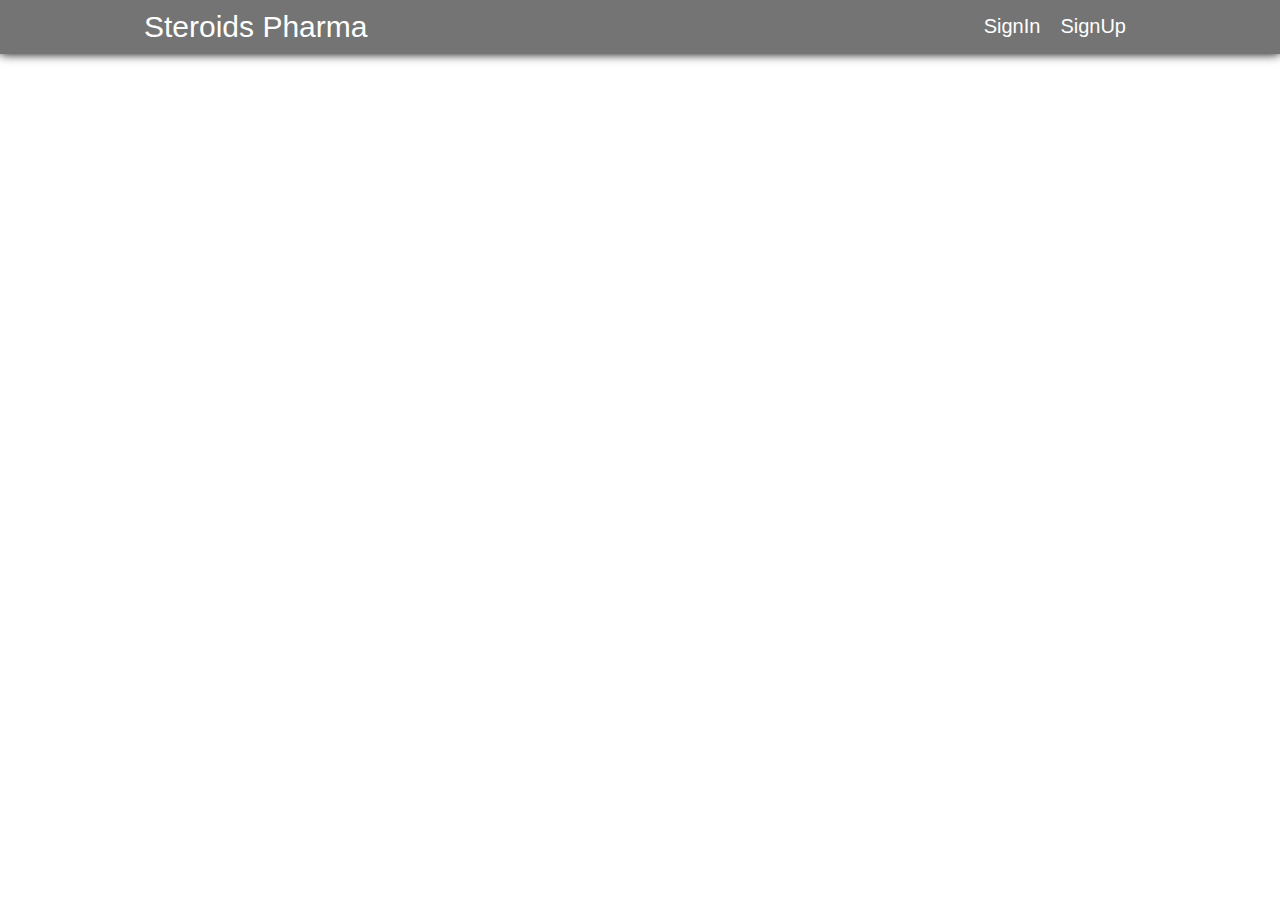
<file: cartproducts.html>
<!DOCTYPE html>
<html lang="en">
  <head>
    <meta charset="UTF-8" />
    <meta http-equiv="X-UA-Compatible" content="IE=edge" />
    <meta name="viewport" content="width=device-width, initial-scale=1.0" />
    <title>Shopping Cart || Cart Page</title>
    <link
      rel="stylesheet"
      href="https://cdnjs.cloudflare.com/ajax/libs/font-awesome/6.1.1/css/all.min.css"
      integrity="sha512-KfkfwYDsLkIlwQp6LFnl8zNdLGxu9YAA1QvwINks4PhcElQSvqcyVLLD9aMhXd13uQjoXtEKNosOWaZqXgel0g=="
      crossorigin="anonymous"
      referrerpolicy="no-referrer"
    />
    <link rel="stylesheet" href="stylesheet/style.css" />
    <link rel="stylesheet" href="stylesheet/index.css" />
    <link rel="stylesheet" href="stylesheet/cartsproducts.css" />
    <link rel="stylesheet" href="stylesheet/style-rtl.css" />
  </head>
  <body>
    <header>
      <div class="container">
        <div class="header-content">
          <a href="index.html" class="brand"> Steroids Pharma </a>

          <nav>
            <ul id="links">
              <li><a href="login.html">SignIn</a></li>
              <li><a href="register.html">SignUp</a></li>
            </ul>
            <ul id="user_info">
              <li><a href="profile.html" id="user"></a></li>
              <li><a href="favorites.html" id="fav">Favorites</a></li>
              <li><a href="myProducts.html" id="fav">My Products</a></li>
              <li id="en_lang">En</li>
              <li id="ar_lang">Ar</li><li class="shoppingCart">
                <a href="#"><i class="fa-solid fa-cart-arrow-down"></i></a>
                <span class="badge"></span>

                <div class="carts-products">
                  <div></div>
                  <a href="cartproducts.html">View Products</a>
                </div>
              </li>
              <li><a id="logout_btn" href="#">Logout</a></li>
            </ul>
          </nav>
        </div>
      </div>
    </header>

    <section class="section-form">
      <p class="empty-items"></p>
    </section>

    <section class="home">
      <div class="container">
        <div class="products"></div>
      </div>
    </section>

    <script src="js/data.js"></script>
    <script src="js/carts.js"></script>
    <script src="js/script.js"></script>
    <script src="js/cartMenu.js"></script>
    <script src="js/langDir.js"></script>
    <script src="js/user.js"></script>
  </body>
</html>
</file>
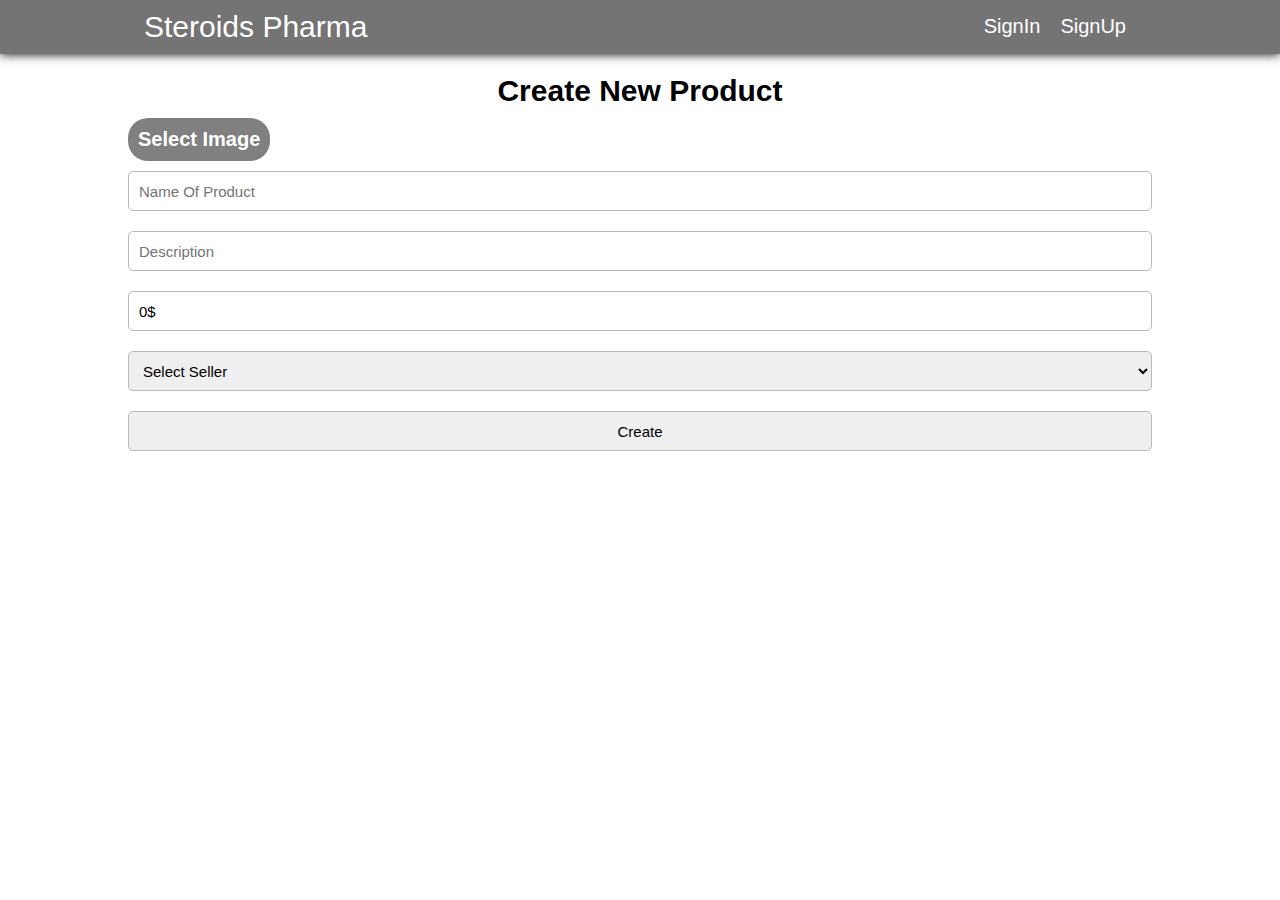
<file: createProduct.html>
<!DOCTYPE html>
<html lang="en">
  <head>
    <meta charset="UTF-8" />
    <meta http-equiv="X-UA-Compatible" content="IE=edge" />
    <meta name="viewport" content="width=device-width, initial-scale=1.0" />
    <title>Shopping Cart || Create Product</title>
    <link
      rel="stylesheet"
      href="https://cdnjs.cloudflare.com/ajax/libs/font-awesome/6.1.1/css/all.min.css"
      integrity="sha512-KfkfwYDsLkIlwQp6LFnl8zNdLGxu9YAA1QvwINks4PhcElQSvqcyVLLD9aMhXd13uQjoXtEKNosOWaZqXgel0g=="
      crossorigin="anonymous"
      referrerpolicy="no-referrer"
    />
    <link rel="stylesheet" href="stylesheet/style.css" />
    <link rel="stylesheet" href="stylesheet/createProduct.css" />
    <link rel="stylesheet" href="stylesheet/style-rtl.css" />
  </head>
  <body>
    <header>
      <div class="container">
        <div class="header-content">
          <a href="index.html" class="brand"> Steroids Pharma </a>

          <nav>
            <ul id="links">
              <li><a href="login.html">SignIn</a></li>
              <li><a href="register.html">SignUp</a></li>
            </ul>
            <ul id="user_info">
              <li><a href="profile.html" id="user"></a></li>
              <li><a href="favorites.html" id="fav">Favorites</a></li>
              <li class="shoppingCart">
                <a href="#"><i class="fa-solid fa-cart-arrow-down"></i></a>
                <span class="badge"></span>

                <div class="carts-products">
                  <div></div>
                  <a href="cartproducts.html">View Products</a>
                </div>
              </li>
              <li id="en_lang">En</li>
              <li id="ar_lang">Ar</li>
              <li><a id="logout_btn" href="#">Logout</a></li>
            </ul>
          </nav>
        </div>
      </div>
    </header>

    <section class="create-product-page">
      <div class="container">
        <h1 style="text-align: center; margin-top: 20px; font-size: 30px">
          Create New Product
        </h1>
        <form id="create-form" action="">
          <input type="file" class="inputfile" id="product-img" />
          <label for="product-img">Select Image</label>
          <input id="product-name" type="text" placeholder="Name Of Product" />
          <input id="product-desc" type="text" placeholder="Description" />
          <label for="product-price"></label>
          <input
            id="product-price"
            type="text"
            placeholder="price"
            value="0$"
          />
          <select id="seller" name="" id="seller">
            <option value="" hidden>Select Seller</option>
            <option value="Vertified ✓">Verified</option>
            <option value="Unverified">UnVerified</option>
          </select>
          <input type="submit" id="product-create-btn" name="" value="Create" />
        </form>
      </div>
    </section>

    <script src="js/user.js"></script>
    <script src="js/data.js"></script>
    <script src="js/langDir.js"></script>
    <script src="js/createProducts.js"></script>
  </body>
</html>
</file>
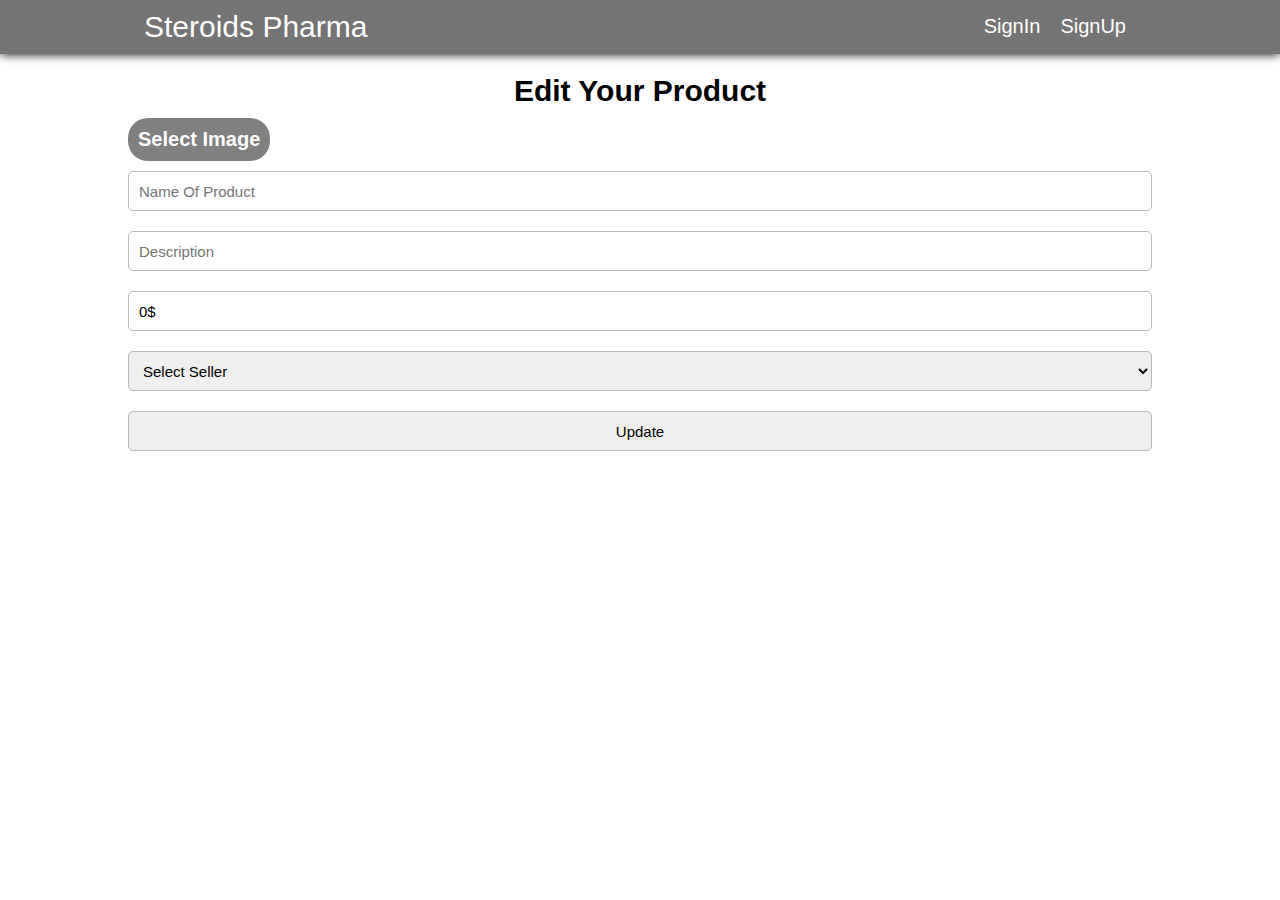
<file: editProduct.html>
<!DOCTYPE html>
<html lang="en">
  <head>
    <meta charset="UTF-8" />
    <meta http-equiv="X-UA-Compatible" content="IE=edge" />
    <meta name="viewport" content="width=device-width, initial-scale=1.0" />
    <title>Shopping Cart || Edit Product</title>
    <link
      rel="stylesheet"
      href="https://cdnjs.cloudflare.com/ajax/libs/font-awesome/6.1.1/css/all.min.css"
      integrity="sha512-KfkfwYDsLkIlwQp6LFnl8zNdLGxu9YAA1QvwINks4PhcElQSvqcyVLLD9aMhXd13uQjoXtEKNosOWaZqXgel0g=="
      crossorigin="anonymous"
      referrerpolicy="no-referrer"
    />
    <link rel="stylesheet" href="stylesheet/style.css" />
    <link rel="stylesheet" href="stylesheet/createProduct.css" />
  </head>
  <body>
    <header>
      <div class="container">
        <div class="header-content">
          <a href="index.html" class="brand"> Steroids Pharma </a>

          <nav>
            <ul id="links">
              <li><a href="login.html">SignIn</a></li>
              <li><a href="register.html">SignUp</a></li>
            </ul>
            <ul id="user_info">
              <li><a href="profile.html" id="user"></a></li>
              <li><a href="favorites.html" id="fav">Favorites</a></li>
              <li><a href="myProducts.html" id="fav">My Products</a></li>
              <li class="shoppingCart">
                <a href="#"><i class="fa-solid fa-cart-arrow-down"></i></a>
                <span class="badge"></span>

                <div class="carts-products">
                  <div></div>
                  <a href="cartproducts.html">View Products</a>
                </div>
              </li>
              <li id="en_lang">En</li>
              <li id="ar_lang">Ar</li>
              <li><a id="logout_btn" href="#">Logout</a></li>
            </ul>
          </nav>
        </div>
      </div>
    </header>

    <section class="create-product-page">
      <div class="container">
        <h1 style="text-align: center; margin-top: 20px; font-size: 30px">
          Edit Your Product
        </h1>
        <form id="update-form" action="">
          <input type="file" class="inputfile" id="product-img" />
          <label for="product-img">Select Image</label>
          <input id="product-name" type="text" placeholder="Name Of Product" />
          <input id="product-desc" type="text" placeholder="Description" />
          <label for="product-price"></label>
          <input
            id="product-price"
            type="text"
            placeholder="price"
            value="0$"
          />
          <select id="seller" name="" id="seller">
            <option value="" hidden>Select Seller</option>
            <option value="Vertified ✓">Verified</option>
            <option value="Unverified">UnVerified</option>
          </select>
          <input type="submit" id="product-create-btn" name="" value="Update" />
        </form>
      </div>
    </section>
    <script src="js/user.js"></script>
    <script src="js/data.js"></script>
    <script src="js/langDir.js"></script>
    <script src="js/editProduct.js"></script>
  </body>
</html>
</file>
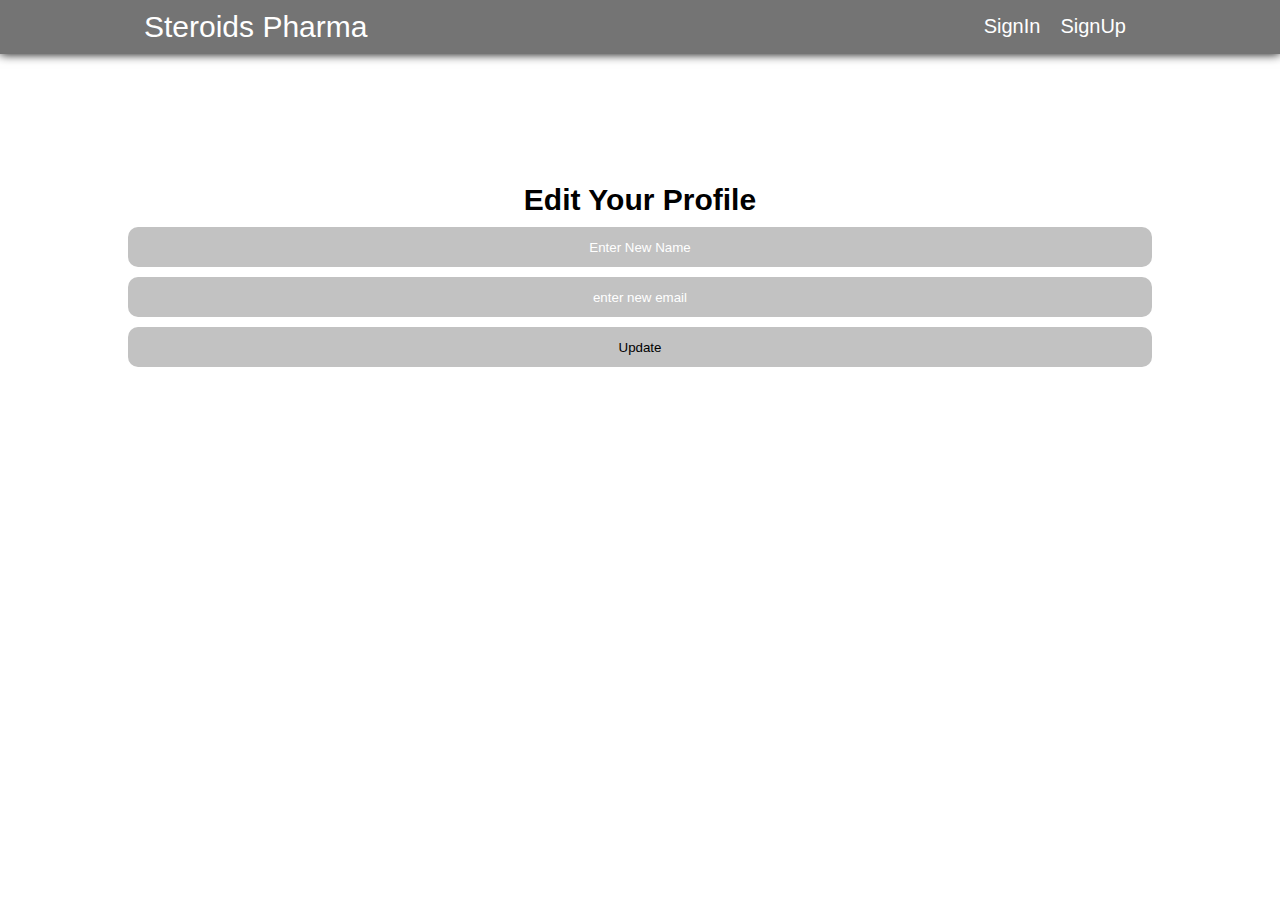
<file: editProfile.html>
<!DOCTYPE html>
<html lang="en">
  <head>
    <meta charset="UTF-8" />
    <meta http-equiv="X-UA-Compatible" content="IE=edge" />
    <meta name="viewport" content="width=device-width, initial-scale=1.0" />
    <title>Shopping Cart || Create Product</title>
    <link
      rel="stylesheet"
      href="https://cdnjs.cloudflare.com/ajax/libs/font-awesome/6.1.1/css/all.min.css"
      integrity="sha512-KfkfwYDsLkIlwQp6LFnl8zNdLGxu9YAA1QvwINks4PhcElQSvqcyVLLD9aMhXd13uQjoXtEKNosOWaZqXgel0g=="
      crossorigin="anonymous"
      referrerpolicy="no-referrer"
    />
    <link rel="stylesheet" href="stylesheet/style.css" />
    <link rel="stylesheet" href="stylesheet/index.css" />
  </head>
  <body>
    <header>
      <div class="container">
        <div class="header-content">
          <a href="index.html" class="brand"> Steroids Pharma </a>

          <nav>
            <ul id="links">
              <li><a href="login.html">SignIn</a></li>
              <li><a href="register.html">SignUp</a></li>
            </ul>
            <ul id="user_info">
              <li><a href="profile.html" id="user"></a></li>
              <li><a href="favorites.html" id="fav">Favorites</a></li>
              <li class="shoppingCart">
                <a href="#"><i class="fa-solid fa-cart-arrow-down"></i></a>
                <span class="badge"></span>

                <div class="carts-products">
                  <div></div>
                  <a href="cartproducts.html">View Products</a>
                </div>
              </li>
              <li id="en_lang">En</li>
              <li id="ar_lang">Ar</li>
              <li><a id="logout_btn" href="#">Logout</a></li>
            </ul>
          </nav>
        </div>
      </div>
    </header>

    <section class="edit-profile-page">
      <div class="container container-edit">
        <h1 style="text-align: center; margin-top: 20px; font-size: 30px">
          Edit Your Profile
        </h1>
        <form id="edit-profile-form" action="">
          <input
            placeholder="Enter New Name"
            type="text"
            name=""
            id="changeName"
          />
          <input
            placeholder="Enter New Email"
            type="email"
            name=""
            id="changeEmail"
          />
          <input id="submitBtn" type="submit" name="" value="Update" />
        </form>
      </div>
    </section>

    <script src="js/user.js"></script>
    <script src="js/data.js"></script>
    <script src="js/cartMenu.js"></script>
    <script src="js/langDir.js"></script>
    <script src="js/editProfile.js"></script>
  </body>
</html>
</file>
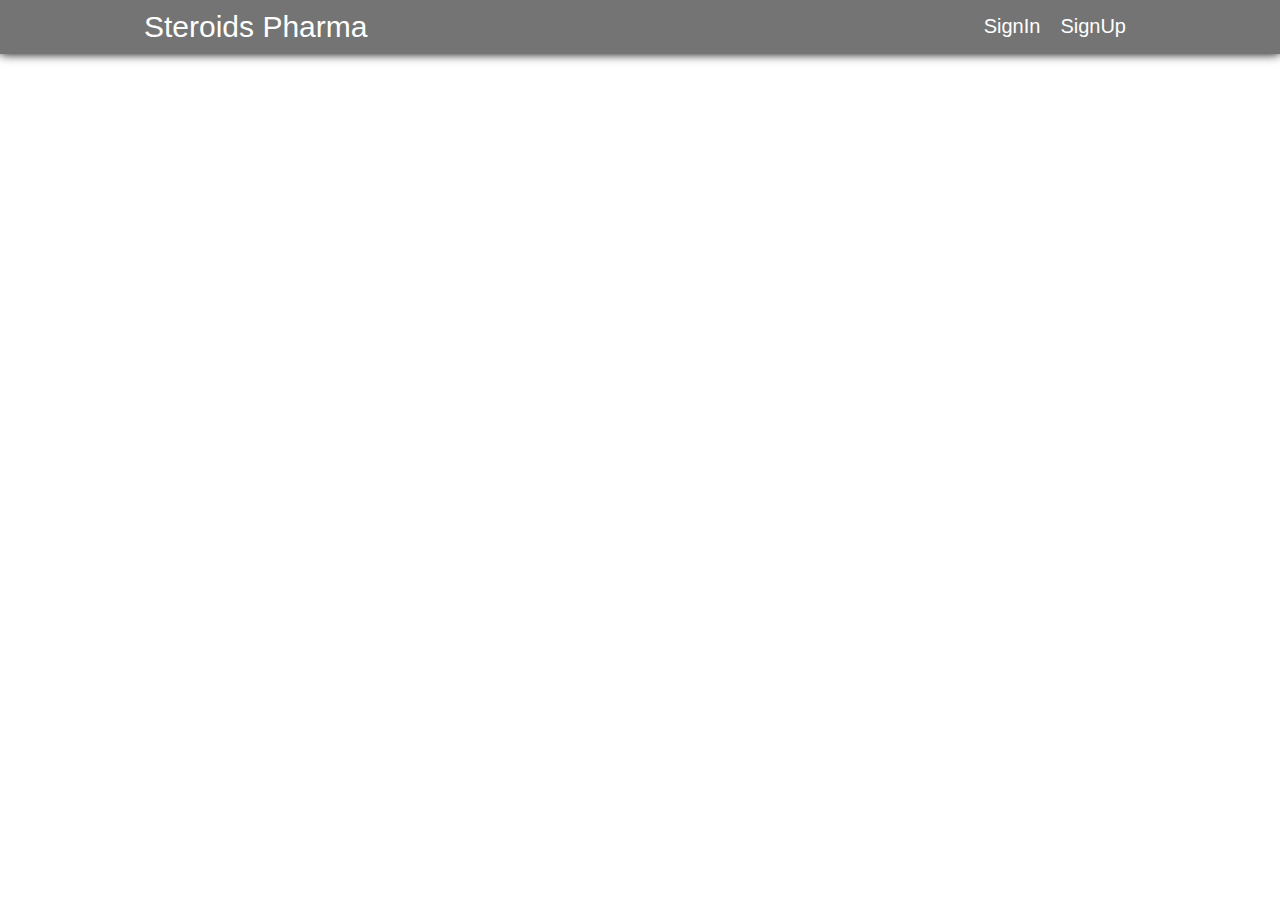
<file: favorites.html>
<!DOCTYPE html>
<html lang="en">
  <head>
    <meta charset="UTF-8" />
    <meta http-equiv="X-UA-Compatible" content="IE=edge" />
    <meta name="viewport" content="width=device-width, initial-scale=1.0" />
    <title>Shopping Cart || Favorites Page</title>
    <link
      rel="stylesheet"
      href="https://cdnjs.cloudflare.com/ajax/libs/font-awesome/6.1.1/css/all.min.css"
      integrity="sha512-KfkfwYDsLkIlwQp6LFnl8zNdLGxu9YAA1QvwINks4PhcElQSvqcyVLLD9aMhXd13uQjoXtEKNosOWaZqXgel0g=="
      crossorigin="anonymous"
      referrerpolicy="no-referrer"
    />
    <link rel="stylesheet" href="stylesheet/style.css" />
    <link rel="stylesheet" href="stylesheet/index.css" />
    <link rel="stylesheet" href="stylesheet/cartsproducts.css" />
    <link rel="stylesheet" href="stylesheet/style-rtl.css" />
  </head>
  <body>
    <header>
      <div class="container">
        <div class="header-content">
          <a href="index.html" class="brand"> Steroids Pharma </a>

          <nav>
            <ul id="links">
              <li><a href="login.html">SignIn</a></li>
              <li><a href="register.html">SignUp</a></li>
            </ul>
            <ul id="user_info">
              <li><a href="profile.html" id="user"></a></li>
              <li><a href="favorites.html" id="fav">Favorites</a></li>
              <li><a href="myProducts.html" id="fav">My Products</a></li>
              <li class="shoppingCart">
                <a href="#"><i class="fa-solid fa-cart-arrow-down"></i></a>
                <span class="badge"></span>

                <div class="carts-products">
                  <div></div>
                  <a href="cartproducts.html">View Products</a>
                </div>
              </li>
              <li id="en_lang">En</li>
              <li id="ar_lang">Ar</li>
              <li><a id="logout_btn" href="#">Logout</a></li>
            </ul>
          </nav>
        </div>
      </div>
    </header>

    <section class="section-form">
      <p class="empty-items"></p>
    </section>

    <section class="home">
      <div class="container">
        <div class="products"></div>
      </div>
    </section>

    <script src="js/favorited.js"></script>
    <script src="js/user.js"></script>
    <script src="js/cartMenu.js"></script>
    <script src="js/langDir.js"></script>
  </body>
</html>
</file>
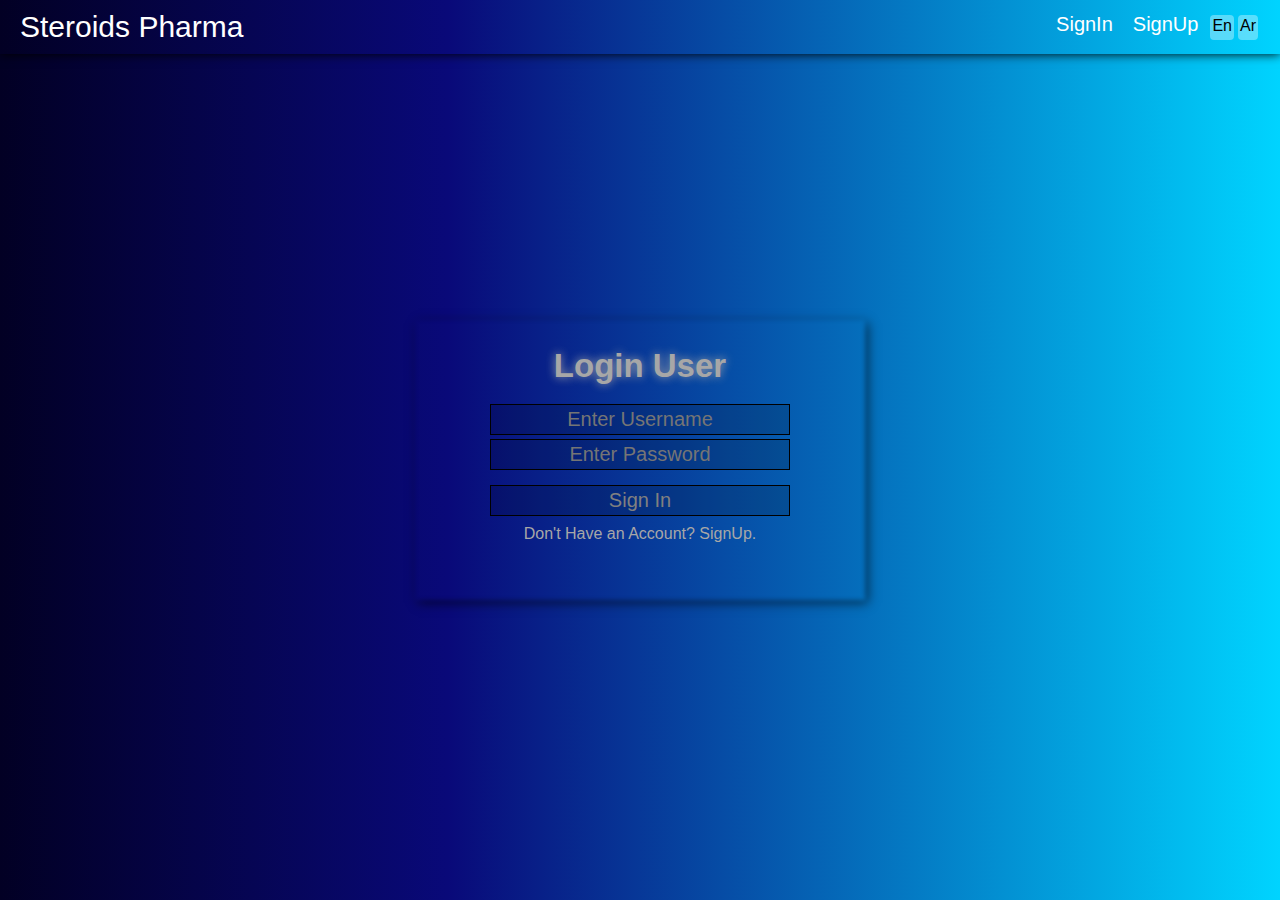
<file: login.html>
<!DOCTYPE html>
<html lang="en">
  <head>
    <meta charset="UTF-8" />
    <meta http-equiv="X-UA-Compatible" content="IE=edge" />
    <meta name="viewport" content="width=device-width, initial-scale=1.0" />
    <title>Shopping Cart || Login Page</title>

    <link rel="stylesheet" href="stylesheet/style.css" />
    <link rel="stylesheet" href="stylesheet/login.css" />
  </head>
  <body>
    <header>
      <div class="container">
        <div class="header-content">
          <a href="warning.html" class="brand"> Steroids Pharma </a>

          <nav>
            <ul>
              <li><a href="login.html">SignIn</a></li>
              <li><a href="register.html">SignUp</a></li>
              <li id="en_lang">En</li>
              <li id="ar_lang">Ar</li>
            </ul>
          </nav>
        </div>
      </div>
    </header>
    <section class="section-form">
      <h2 class="title">Login User</h2>
      <form action="">
        <input type="text" id="lgusername" placeholder="Enter Username" />
        <input type="password" id="lgpassword" placeholder="Enter Password" />
        <input type="submit" id="lgsignin" value="Sign In" />
      </form>
      <p>Don't Have an Account? <a href="register.html">SignUp.</a></p>
    </section>

    <script src="js/login.js"></script>
    <script src="js/langDir.js"></script>
    <script src="js/script.js"></script>
  </body>
</html>
</file>
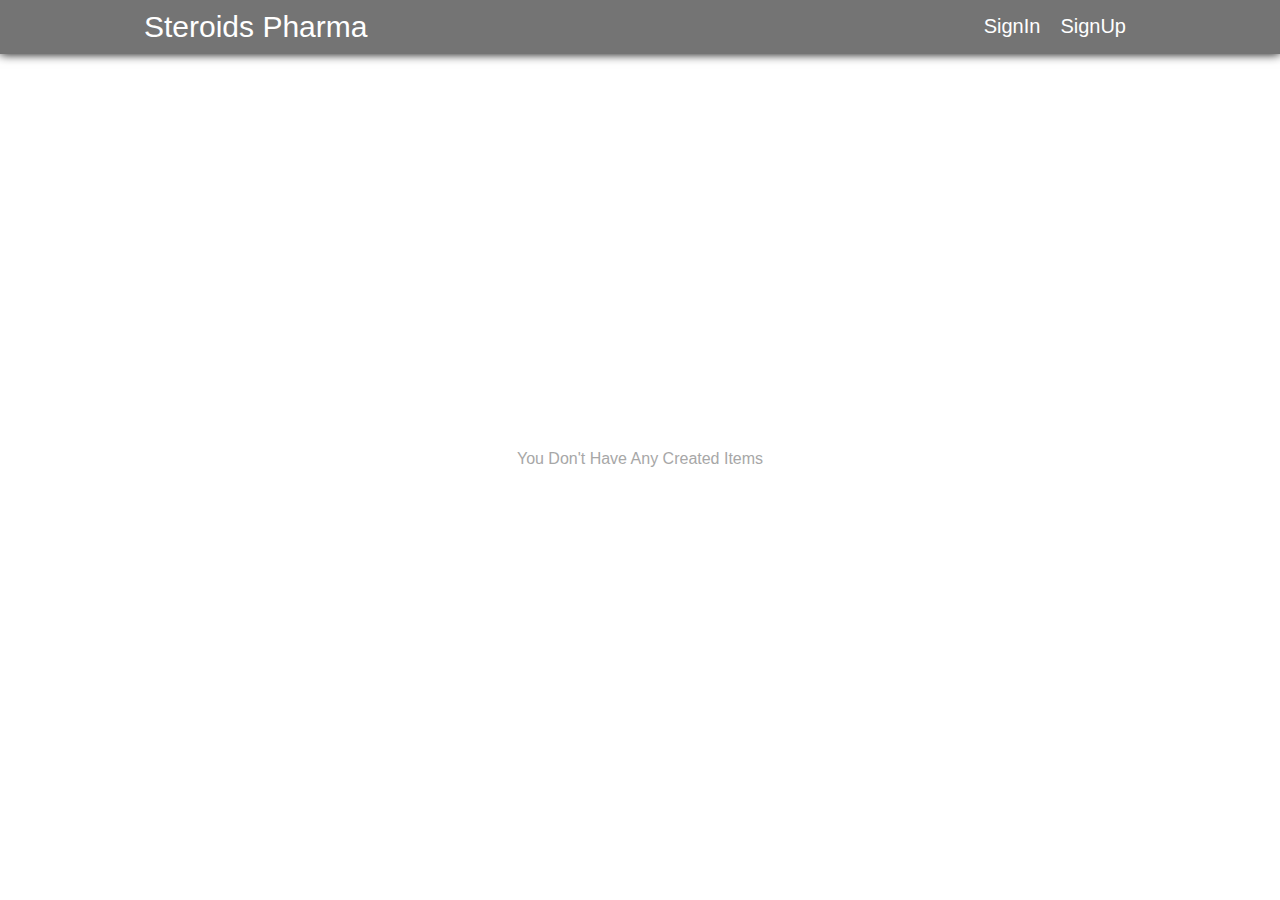
<file: myProducts.html>
<!DOCTYPE html>
<html lang="en">
  <head>
    <meta charset="UTF-8" />
    <meta http-equiv="X-UA-Compatible" content="IE=edge" />
    <meta name="viewport" content="width=device-width, initial-scale=1.0" />
    <title>Shopping Cart || My Products</title>
    <link
      rel="stylesheet"
      href="https://cdnjs.cloudflare.com/ajax/libs/font-awesome/6.1.1/css/all.min.css"
      integrity="sha512-KfkfwYDsLkIlwQp6LFnl8zNdLGxu9YAA1QvwINks4PhcElQSvqcyVLLD9aMhXd13uQjoXtEKNosOWaZqXgel0g=="
      crossorigin="anonymous"
      referrerpolicy="no-referrer"
    />
    <link rel="stylesheet" href="stylesheet/style.css" />
    <link rel="stylesheet" href="stylesheet/index.css" />
    <link rel="stylesheet" href="stylesheet/cartsproducts.css" />
    <link rel="stylesheet" href="stylesheet/style-rtl.css" />
  </head>
  <body>
    <header>
      <div class="container">
        <div class="header-content">
          <a href="index.html" class="brand"> Steroids Pharma </a>

          <nav>
            <ul id="links">
              <li><a href="login.html">SignIn</a></li>
              <li><a href="register.html">SignUp</a></li>
            </ul>
            <ul id="user_info">
              <li><a href="profile.html" id="user"></a></li>
              <li><a href="favorites.html" id="fav">Favorites</a></li>
              <li><a href="myProducts.html" id="fav">My Products</a></li>
              <li class="shoppingCart">
                <a href="#"><i class="fa-solid fa-cart-arrow-down"></i></a>
                <span class="badge"></span>

                <div class="carts-products">
                  <div></div>
                  <a href="cartproducts.html">View Products</a>
                </div>
              </li>
              <li id="en_lang">En</li>
              <li id="ar_lang">Ar</li>
              <li><a id="logout_btn" href="#">Logout</a></li>
            </ul>
          </nav>
        </div>
      </div>
    </header>

    <section class="section-form">
      <p class="empty-items"></p>
    </section>

    <section class="home">
      <div class="container">
        <div class="products"></div>
      </div>
    </section>

    <script src="js/data.js"></script>
    <script src="js/langDir.js"></script>
    <script src="js/user.js"></script>
    <script src="js/myProducts.js"></script>
  </body>
</html>
</file>
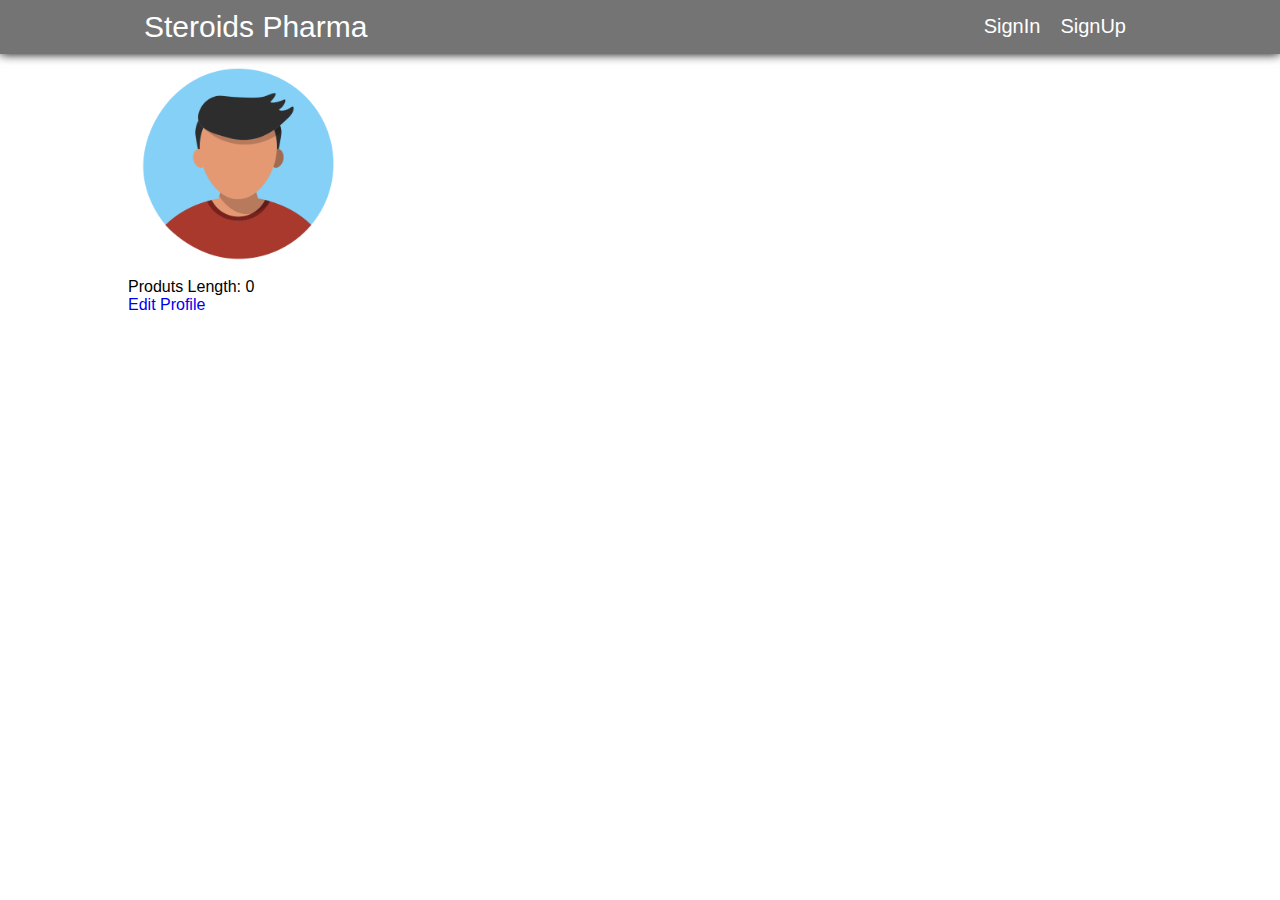
<file: profile.html>
<!DOCTYPE html>
<html lang="en">
  <head>
    <meta charset="UTF-8" />
    <meta http-equiv="X-UA-Compatible" content="IE=edge" />
    <meta name="viewport" content="width=device-width, initial-scale=1.0" />
    <title>Shopping Cart || My Products</title>
    <link
      rel="stylesheet"
      href="https://cdnjs.cloudflare.com/ajax/libs/font-awesome/6.1.1/css/all.min.css"
      integrity="sha512-KfkfwYDsLkIlwQp6LFnl8zNdLGxu9YAA1QvwINks4PhcElQSvqcyVLLD9aMhXd13uQjoXtEKNosOWaZqXgel0g=="
      crossorigin="anonymous"
      referrerpolicy="no-referrer"
    />
    <link rel="stylesheet" href="stylesheet/style.css" />
    <link rel="stylesheet" href="stylesheet/index.css" />
    <link rel="stylesheet" href="stylesheet/cartsproducts.css" />
  </head>
  <body>
    <header>
      <div class="container">
        <div class="header-content">
          <a href="index.html" class="brand"> Steroids Pharma </a>

          <nav>
            <ul id="links">
              <li><a href="login.html">SignIn</a></li>
              <li><a href="register.html">SignUp</a></li>
            </ul>
            <ul id="user_info">
              <li><a href="profile.html" id="user"></a></li>
              <li><a href="favorites.html" id="fav">Favorites</a></li>
              <li><a href="myProducts.html" id="fav">My Products</a></li>
              <li class="shoppingCart">
                <a href="#"><i class="fa-solid fa-cart-arrow-down"></i></a>
                <span class="badge"></span>

                <div class="carts-products">
                  <div></div>
                  <a href="cartproducts.html">View Products</a>
                </div>
              </li>
              <li id="en_lang">En</li>
              <li id="ar_lang">Ar</li>
              <li><a id="logout_btn" href="#">Logout</a></li>
            </ul>
          </nav>
        </div>
      </div>
    </header>

    <section class="profile-page">
      <div class="container">
        <img src="img/avatar.png" class="user-avatar" alt="" />
        <h2 id="username"></h2>
        <p id="email"></p>
        <p id="produtLength">Produts Length: <span></span></p>
        <a href="editProfile.html">Edit Profile</a>
      </div>
    </section>

    <script src="js/data.js"></script>
    <script src="js/user.js"></script>
    <script src="js/cartMenu.js"></script>
    <script src="js/langDir.js"></script>
    <script src="js/profile.js"></script>
  </body>
</html>
</file>
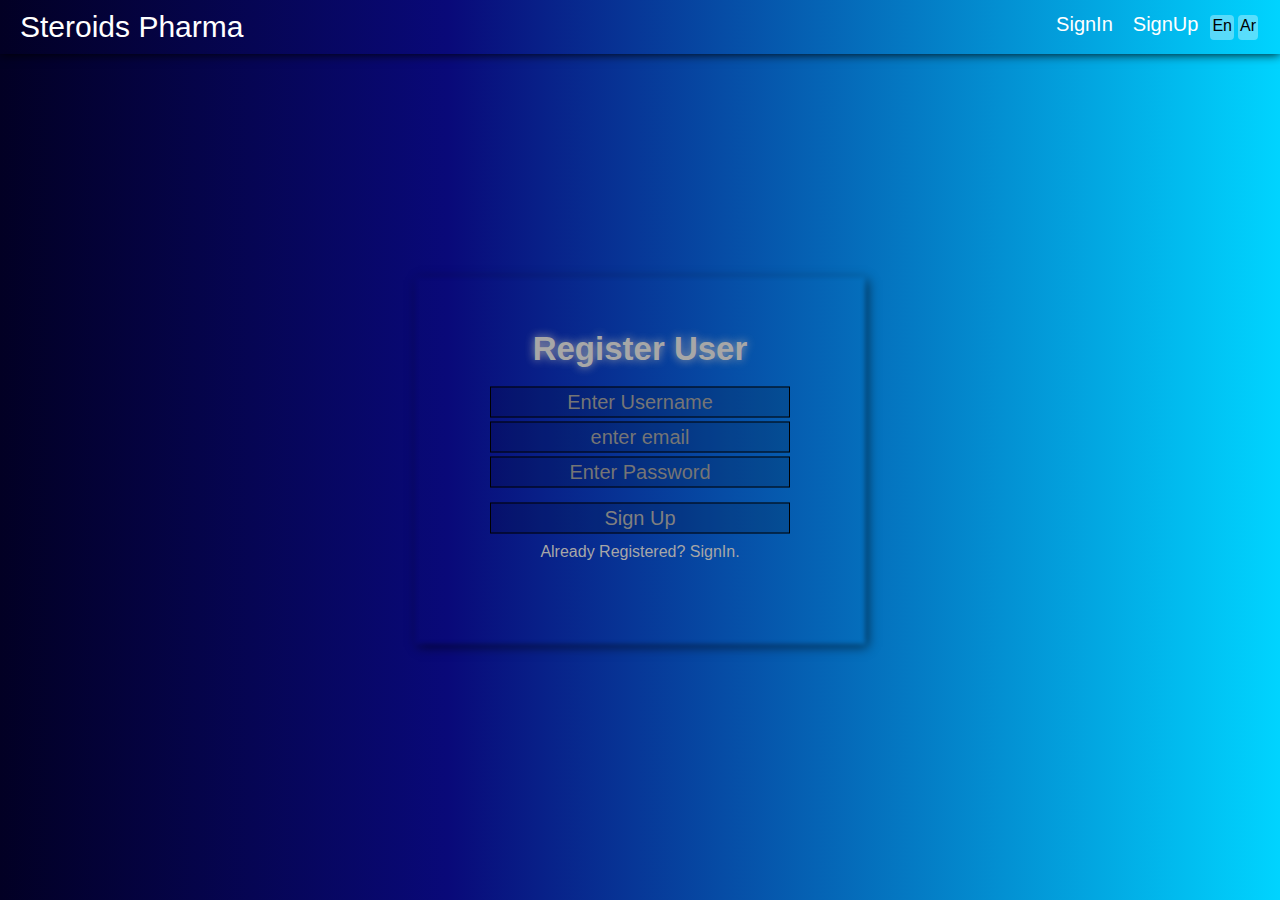
<file: register.html>
<!DOCTYPE html>
<html lang="en">
  <head>
    <meta charset="UTF-8" />
    <meta http-equiv="X-UA-Compatible" content="IE=edge" />
    <meta name="viewport" content="width=device-width, initial-scale=1.0" />
    <title>Shopping Cart || Register Page</title>

    <link rel="stylesheet" href="stylesheet/style.css" />
    <link rel="stylesheet" href="stylesheet/login.css" />
  </head>
  <body>
    <header>
      <div class="container">
        <div class="header-content">
          <a href="warning.html" class="brand"> Steroids Pharma </a>

          <nav>
            <ul>
              <li><a href="login.html">SignIn</a></li>
              <li><a href="register.html">SignUp</a></li>
              <li id="en_lang">En</li>
              <li id="ar_lang">Ar</li>
            </ul>
          </nav>
        </div>
      </div>
    </header>

    <section class="section-form">
      <h2 class="title">Register User</h2>
      <form novalidate action="">
        <input type="text" id="username" placeholder="Enter Username" />
        <input type="email" id="email" placeholder="Enter Email" />
        <input type="password" id="password" placeholder="Enter Password" />
        <input type="submit" id="signup" value="Sign Up" />
      </form>
      <p>Already Registered? <a href="login.html">SignIn.</a></p>
    </section>

    <script src="js/script.js"></script>
    <script src="js/register.js"></script>
    <script src="js/langDir.js"></script>
  </body>
</html>
</file>
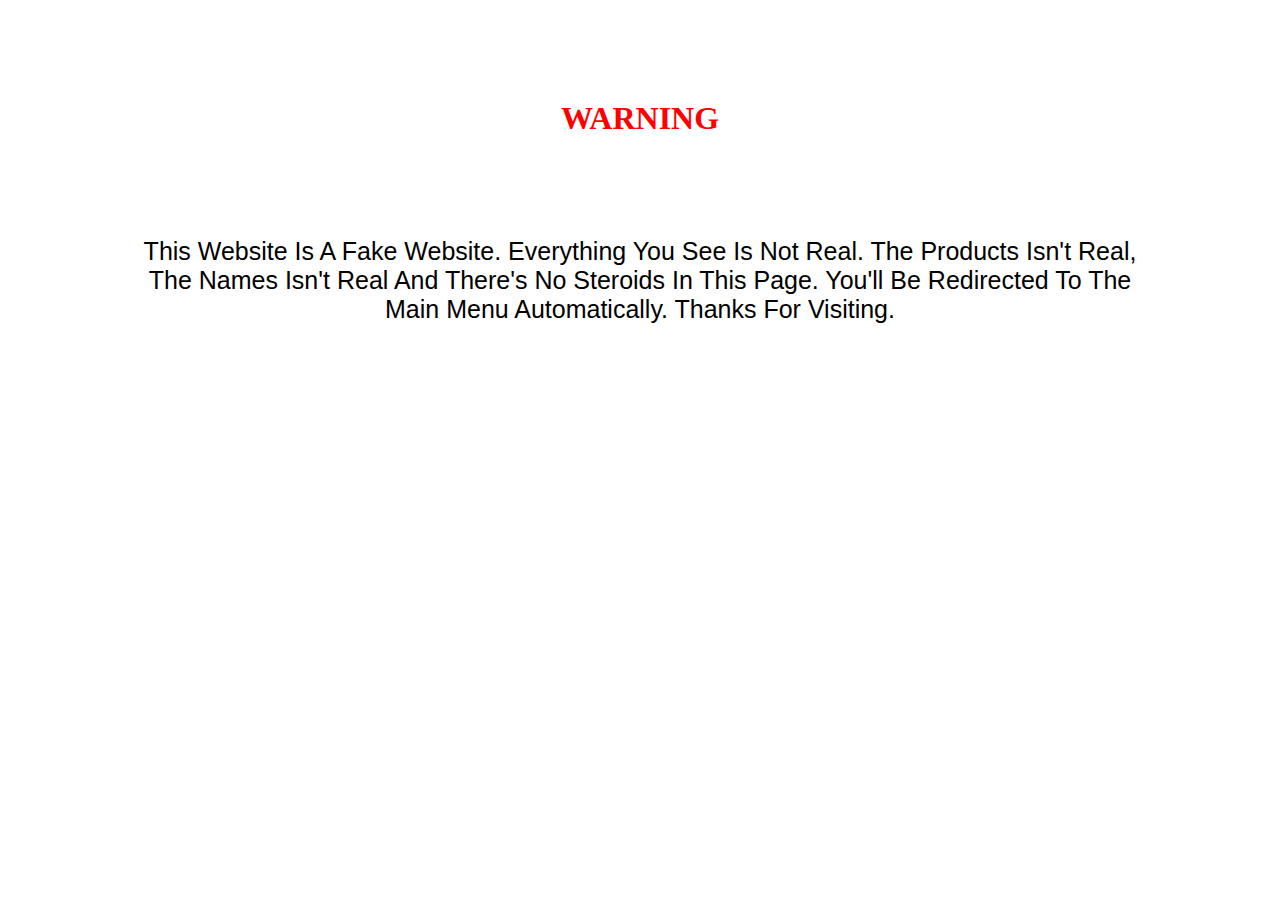
<file: warning.html>
<!DOCTYPE html>
<html lang="en">
  <head>
    <meta charset="UTF-8" />
    <meta http-equiv="X-UA-Compatible" content="IE=edge" />
    <meta name="viewport" content="width=, initial-scale=1.0" />
    <title>Warning</title>
    <link rel="stylesheet" href="stylesheet/warning.css" />
  </head>
  <body>
    <div class="container">
      <h1>WARNING</h1>
      <p>
        this website is a fake website.
        everything you see is not real. the products isn't real, the names isn't
        real and there's no steroids in this page. you'll be redirected to the
        main menu automatically. thanks for visiting.
      </p>
    </div>

    <script src="js/warning.js"></script>
  </body>
</html>
</file>
<file: stylesheet/style.css>
* {
  margin: 0;
  padding: 0;
  box-sizing: border-box;
}

a {
  text-decoration: none;
}

.container {
  width: 100%;
  margin: auto;
}

body {
  font-family: 'Gill Sans', 'Gill Sans MT', Calibri, 'Trebuchet MS', sans-serif;
}

header {
  padding: 10px 20px;
  box-shadow: 0px 0px 10px rgb(0, 0, 0);
}

.header-content {
  display: flex;
  justify-content: space-between;
  align-items: center;
}

.header-content .brand {
  font-size: 30px;
  text-decoration: none;
  color: white;
}

.header-content nav ul {
  display: flex;
  list-style-type: none;
}

ul li a {
  color: white;
  margin: 0 10px;
  font-size: 20px;
}

/* !form */
.section-form {
  position: absolute;
  top: 50%;
  left: 50%;
  transform: translate(-50%, -50%);
}

.section-form form {
  position: relative;
  display: flex;
  flex-direction: column;
}

.section-form form::before {
  content: '';
  position: absolute;
  top: 50%;
  left: 50%;
  transform: translate(-50%, -50%);
  box-shadow: inset 0 0 2000px rgba(255, 255, 255, 0.555);
  filter: blur(2px);
  box-shadow: 3px 3px 10px rgba(0, 0, 0, 0.582);
  height: 250%;
  width: 150%;
}

.section-form input {
  border: 1px solid black;
  background: rgba(0, 0, 0, 0.151);
  font-size: 20px;
  color: white;
  width: 300px;
  text-align: center;
  z-index: 999;
  transition: 0.2s ease all;
  font-family: inherit;
  padding: 3px;
  outline: none;
}

.section-form input[type='email'] {
  margin-bottom: 4px;
}

.section-form input:last-of-type {
  margin-top: 15px;
  color: grey;
  transition: 0.2s ease all;
}

.section-form input:last-of-type:hover {
  color: white;
}

.section-form input:first-of-type {
  margin-bottom: 4px;
}

.title {
  text-align: center;
  transform: translate(0, -50%);
  font-size: 33px;
  color: rgb(167, 167, 167);
  text-shadow: 0px 0px 10px rgb(167, 167, 167);
}

.section-form p {
  text-align: center;
  transform: translate(0, 50%);
  color: rgb(167, 167, 167);
}

.section-form p a {
  color: rgb(167, 167, 167);
}

/* username display UI */
#links {
  display: none;
}

#user_info li {
  transform: translate(0, -50%);
}

.item-details {
  display: flex;
  flex-direction: column;
}

.item-details img {
  margin-top: 20px;
  object-fit: cover;
  width: 100%;
  border: 2px solid black;
  height: 500px;
}

.item-details h2 {
  font-size: 30px;
  margin-top: 20px;
}

.item-details span {
  font-size: 22px;
  margin-top: 20px;
}

.item-details h3 {
  font-size: 20px;
}

/* CRUD System */
.fa-plus {
  position: fixed;
  bottom: 45px;
  right: 45px;
  font-size: 24px;
  padding: 15px;
  color: white;
  background: rgb(59, 19, 192);
  transition: 0.2s ease all;
  transform: translate(50%, 50%);
  border-radius: 10%;
}

.fa-plus:hover {
  box-shadow: 0px 0px 8px rgb(0, 0, 0);
  color: black;
  background: #fff;
  border-radius: 50%;
  font-size: 27px;
  padding: 20px;
}

@media only screen and (max-width: 768px) {
  .product-item-desc a {
    max-width: 170px;
  }
}

.edit-btn {
  display: block;
}

.user-avatar {
  width: 200px;
  height: 200px;
  border-radius: 50%;
  object-fit: cover;
  margin: 10px 10px;
}

#edit-profile-form input {
  display: block;
  width: 100%;
  margin: 10px 0;
  height: 40px;
  border: none;
  background-color: rgb(194, 194, 194);
  border-radius: 10px;
  transition: 0.2s ease all;
  text-align: center;
}

#edit-profile-form input:hover {
  color: white;
  background: grey;
  box-shadow: 0px 0px 4px rgb(0, 0, 0);
}

#edit-profile-form input::placeholder {
  color: rgb(255, 255, 255);
}

.container-edit {
  display: flex;
  position: absolute;
  flex-direction: column;
  top: 30%;
  left: 50%;
  transform: translate(-50%, -50%);
}

#email {
  text-transform: lowercase;
}

.badge {
  display: none;
  position: absolute;
  background: red;
  width: 20px;
  height: 20px;
  border-radius: 50%;
  text-align: center;
  bottom: 17px;
  left: 22px;
  color: white;
}

#changeEmail {
  text-transform: lowercase;
}

#ar_lang,
#en_lang {
  padding: 2px;
  background: #ffffff59;
  border-radius: 4px;
  cursor: pointer;
  margin: 2px;
  height: 25px;
}
</file>
<file: stylesheet/index.css>
header {
  background-color: rgb(116, 116, 116);
}

header ul {
  transform: translate(0, 50%);
}

header ul a {
  display: flex;
}

* {
  text-transform: capitalize;
}

#links {
  position: relative;
  bottom: 13px;
}

/* ~ products */
.container {
  width: 80%;
  margin: auto;
}

.products {
  width: 100%;
  margin: 100px 0;
}

.product-item {
  display: flex;
  min-width: 100%;
  margin: 20px 0;
  border: 1px solid black;
  position: relative;
}

.product-item-img {
  width: 200px;
  object-fit: cover;
  margin-right: 13px;
}

.product-item-desc a {
  cursor: pointer;
  text-decoration: underline;
  display: block;
  font-size: 22px;
  margin-bottom: 10px;
  width: 100%;
  color: #333;
}

.product-item-desc p {
  margin-bottom: 5px;
}

.product-item-desc span {
  /* position: absolute; */
  bottom: 0;
  margin-bottom: 5px;
}

.product-item-actions {
  display: flex;
  flex-direction: column;
  justify-content: space-between;
  margin: 5px 5px;
}

.product-item-actions i {
  margin-right: 5px;
  position: absolute;
  bottom: 0;
  right: 0;
  margin: 5px 5px;
  transition: 0.2s ease all;
}

.product-item-actions i:hover {
  transform: translate(15%, 15%);
  font-size: 23px;
  color: red;
}

.add-to-cart {
  background: rgba(163, 163, 163, 0.411);
  border: none;
  padding: 10px;
  min-width: 30px;
  transition: 0.2s ease all;
  position: absolute;
  margin-right: 5px;
  right: 0;
}

.add-to-cart:hover {
  background: rgb(182, 182, 182);
}

.banner img {
  width: 100%;
  margin-top: 50px;
}

.flex-container {
  display: flex;
  justify-content: center;
}

.banner {
  position: relative;
  width: 70%;
  z-index: -1;
}

.scrolls {
  display: flex;
  justify-content: space-between;
  position: relative;
  bottom: 50%;
  margin: 0 10px;
  color: white;
  opacity: 0;
  margin: 0 40px;
  transition: 0.2s ease all;
}

.scroll-left,
.scroll-right {
  background: grey;
  padding: 17px;
  transition: 0.2s ease all;
  cursor: pointer;
}

.scroll-left:hover,
.scroll-right:hover {
  background: #000;
}

.banner:hover .scrolls {
  margin: 0 10px;
  opacity: 1;
}

.badge {
  display: none;
  position: absolute;
  background: red;
  width: 20px;
  height: 20px;
  border-radius: 50%;
  text-align: center;
  bottom: 17px;
  left: 22px;
  color: white;
}

.carts-products {
  display: none;
  padding: 5px;
  color: rgb(0, 0, 0);
  position: absolute;
  background: rgb(168, 168, 168);
  width: 200px;
  top: 45px;
  transform: translate(-35%, 0);
  box-shadow: 0px 20px 50px rgb(0, 0, 0);
  border: 1px solid black;
  border-radius: 3px;
}

.carts-products a {
  text-align: center;
  display: block;
  margin-top: 10px;
  border-top: 1px solid black;
  color: #000;
  text-decoration: underline;
  font-size: 17px;
}

.carts-products div p {
  margin: 5px 0;
  border-top: 1px solid black;
}

#search {
  display: block;
  top: 74px;
  position: relative;
  width: 100%;
  height: 40px;
  background: lightgrey;
  border: none;
  border-radius: 5px;
  padding: 4px;
}

.qty {
  color: rgb(0, 0, 0);
  font-size: 20px;
  position: absolute;
  right: 0;
  bottom: 0;
  margin-right: 5px;
}

@media only screen and (max-width: 768px) {
  .container,
  .banner {
    width: 95%;
  }
}

#seller-filter {
  padding: 4px;
  position: relative;
  bottom: 0;
  border: none;
  background: lightgrey;
  color: #757575;
  border-radius: 5px;
}

.edit-btn {
  background: rgba(163, 163, 163, 0.411);
  border: none;
  padding: 8.5px;
  min-width: 30px;
  transition: 0.2s ease all;
  position: absolute;
  margin-right: 5px;
  right: 0px;
  transition: 0.2s ease all;
}

.delete-btn {
  background: rgba(163, 163, 163, 0.411);
  border: none;
  padding: 8.5px;
  min-width: 30px;
  transition: 0.2s ease all;
  position: absolute;
  margin-right: 5px;
  margin-top: 40px;
  right: 0px;
  transition: 0.2s ease all;
}

.edit-btn:hover,
.delete-btn:hover,
.edit-btn2:hover {
  background: rgb(182, 182, 182);
}

.edit-btn2 {
  background: rgba(163, 163, 163, 0.411);
  border: none;
  padding: 8.5px;
  min-width: 30px;
  transition: 0.2s ease all;
  margin-right: 5px;
}

.edit-long-btn {
  height: 40px;
  border: none;
  background: rgb(197, 197, 197);
  border-radius: 5px;
  margin-top: 10px;
  transition: 0.2s ease all;
}
.edit-long-btn:hover {
  background: grey;
  color: white;
}

#user {
  text-decoration: underline;
}
</file>
<file: stylesheet/cartsproducts.css>
header {
  padding: 10px 20px;
  box-shadow: 0px 0px 10px rgb(0, 0, 0);
  background-color: rgb(116, 116, 116);
}

.container {
  width: 80%;
  margin: auto;
}

.products {
  width: 100%;
  margin: 100px 0;
}

.product-item {
  display: flex;
  min-width: 100%;
  /* margin: 0 10%; */
  border: 1px solid black;
  position: relative;
}

.product-item-img {
  width: 200px;
  object-fit: cover;
  margin-right: 13px;
}

.product-item-desc h2 {
  margin-bottom: 10px;
  width: 100%;
}

.product-item-desc p {
  margin-bottom: 5px;
}

.product-item-desc span {
  position: absolute;
  bottom: 0;
  color: blue;
  margin-bottom: 5px;
}

.product-item-actions {
  display: flex;
  flex-direction: column;
  justify-content: space-between;
  margin: 5px 5px;
}

.product-item-actions i {
  margin-right: 5px;
  position: absolute;
  bottom: 0;
  right: 0;
  margin: 5px 5px;
  transition: 0.2s ease all;
}

.product-item-actions i:hover {
  transform: translate(15%, 15%);
  font-size: 23px;
  color: red;
}

.add-to-cart {
  background: rgba(163, 163, 163, 0.411);
  border: none;
  padding: 10px;
  min-width: 30px;
  transition: 0.2s ease all;
  position: absolute;
  margin-right: 5px;
  right: 0;
}

.add-to-cart:hover {
  background: rgb(182, 182, 182);
}

.empty-items {
  display: block;
}

@media only screen and (max-width: 768px) {
  .container {
    width: 95%;
  }
}
</file>
<file: stylesheet/style-rtl.css>
[dir='rtl'] .products {
  float: left;
}

[dir='rtl'] .add-to-cart {
  margin-left: 5px;
  right: inherit;
  left: 0;
}

[dir='rtl'] .product-item-desc a,
[dir='rtl'] .product-item-desc p {
  margin-right: 5px;
  min-width: 70%;
}

[dir='rtl'] .product-item-img {
  margin-right: 0;
}

[dir='rtl'] .fa-heart {
  right: inherit;
  position: absolute;
  left: 0;
}

[dir='rtl'] .fa-heart:hover {
  transform: translate(-10%, -10%);
}

[dir='rtl'] .carts-products {
  transform: translate(47%, 0);
}
</file>
<file: stylesheet/createProduct.css>
header {
  background-color: rgb(116, 116, 116);
}

header ul {
  transform: translate(0, 50%);
}

header ul a {
  display: flex;
}

* {
  text-transform: capitalize;
}

#links {
  position: relative;
  bottom: 13px;
}

body {
  overflow: hidden;
}

.container {
  width: 80%;
}
.carts-products {
  display: none;
}

.create-product-page {
}

.create-product-page form {
}

.create-product-page input,
.create-product-page select {
  width: 100%;
  height: 40px;
  padding: 10px;
  border-radius: 5px;
  border: 1px solid #b9b9b9;
  margin: 10px 0;
  font-size: 15px;
  transition: 0.2s ease all;
}

.create-product-page input:hover,
.create-product-page select:hover {
  box-shadow: 0px 0px 5px rgb(0, 0, 0);
}

.create-product-page input[type='submit'] {
  transition: 0.2s ease all;
}

.create-product-page input[type='submit']:hover {
  color: white;
  background: rgb(139, 139, 139);
}

.inputfile {
  width: 0.1px;
  height: 0.1px;
  opacity: 0;
  overflow: hidden;
  position: absolute;
  z-index: -1;
}
.inputfile + label {
  padding: 10px;
  font-size: 1.25em;
  font-weight: 700;
  color: white;
  background-color: grey;
  display: inline-block;
  transition: 0.2s ease all;
  border-radius: 20px;
  margin-top: 10px;
}

.inputfile:focus + label,
.inputfile + label:hover {
  background-color: white;
  box-shadow: 0px 0px 5px rgb(0, 0, 0);
  color: black;
}

.inputfile + label {
  cursor: pointer; /* "hand" cursor */
}

@media only screen and (max-width: 768px) {
  .container {
    width: 95%;
  }
}
</file>
<file: stylesheet/login.css>
body {
  background: rgb(2, 0, 36);
  background: linear-gradient(
    90deg,
    rgba(2, 0, 36, 1) 0%,
    rgba(9, 9, 121, 1) 35%,
    rgba(0, 212, 255, 1) 100%
  );
}
</file>
<file: stylesheet/warning.css>
* {
  padding: 0;
  margin: 0;
  box-sizing: border-box;
}

body {
  text-align: center;
  text-transform: capitalize;
}

.container {
  width: 80%;
  margin: auto;
  margin-top: 100px;
}

h1 {
  color: red;
}

p {
  font-size: 25px;
  margin-top: 100px;
  font-family: 'Gill Sans', 'Gill Sans MT', Calibri, 'Trebuchet MS', sans-serif;
}
</file>
